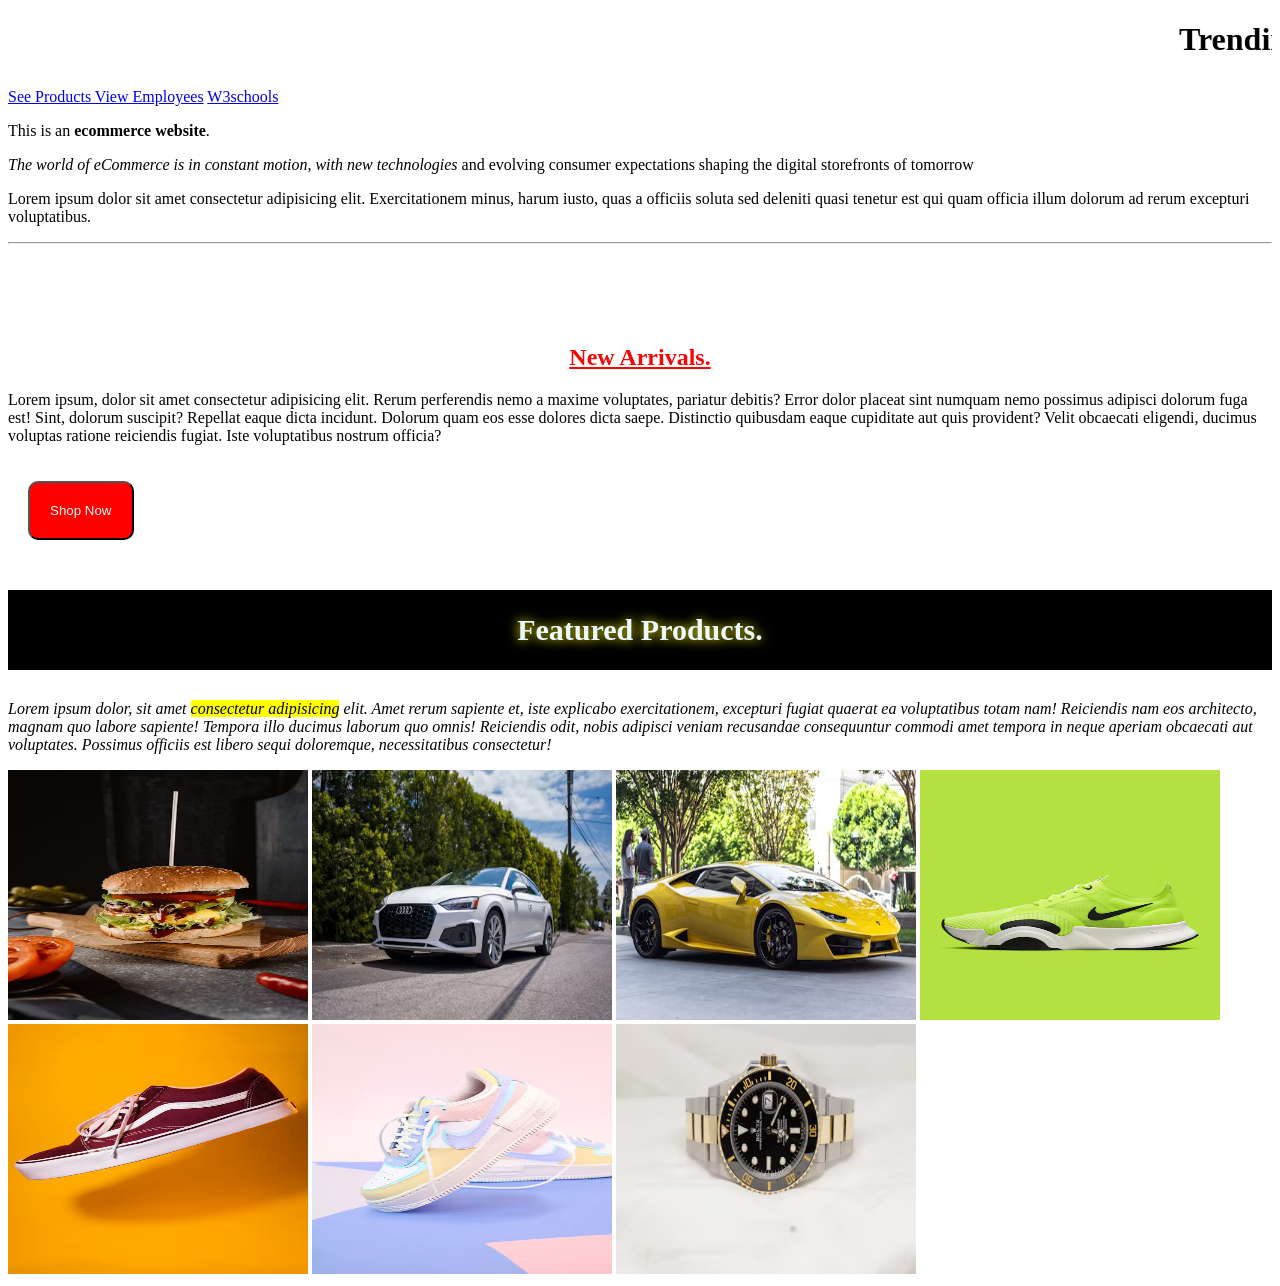
<file: index.html>
<!DOCTYPE html>
<html lang="en">
<head>
    <meta charset="UTF-8">
    <meta name="viewport" content="width=device-width, initial-scale=1.0">
    <title>Homepage - MaliMart</title>

    <link rel="stylesheet" href="css/style.css">

    <style>

        a{

            
        }


    </style>


</head>
<body>   



    <h1>  <marquee behavior="" direction=""> Trending Styles, Better Prices! </marquee>  </h1>   

    <a href="products.html"  target="_blank"  > See Products </a>

    <a href="employee.html" target="_self">View Employees</a>

    <a href="https://www.w3schools.com/" > W3schools </a>





    <p>This is an <b>ecommerce website</b>.</p>

    <p>   <i>The world of eCommerce is in constant motion, with new technologies</i> and evolving consumer expectations shaping the digital storefronts of tomorrow</p>

    <p>Lorem ipsum dolor sit amet consectetur adipisicing elit. Exercitationem minus, harum iusto, quas a officiis soluta sed deleniti quasi tenetur est qui quam officia illum dolorum ad rerum excepturi voluptatibus.</p>

    <hr>

    <br><br><br><br>


    <h2 style="color: rgb(249, 5, 5); text-align: center; " ><u>New Arrivals.</u> </h2>

    <p>Lorem ipsum, dolor sit amet consectetur adipisicing elit. Rerum perferendis nemo a maxime voluptates, pariatur debitis? Error dolor placeat sint numquam nemo possimus adipisci dolorum fuga est! Sint, dolorum suscipit?
    Repellat eaque dicta incidunt. Dolorum quam eos esse dolores dicta saepe. Distinctio quibusdam eaque cupiditate aut quis provident? Velit obcaecati eligendi, ducimus voluptas ratione reiciendis fugiat. Iste voluptatibus nostrum officia?</p>


    <button>Shop Now</button>


    <h3>Featured Products.</h3>

    <p style="font-style: italic;">Lorem ipsum dolor, sit amet  <mark>consectetur adipisicing</mark> elit. Amet rerum sapiente et, iste explicabo exercitationem, excepturi fugiat quaerat ea voluptatibus totam nam! Reiciendis nam eos architecto, magnam quo labore sapiente!
    Tempora illo ducimus laborum quo omnis! Reiciendis odit, nobis adipisci veniam recusandae consequuntur commodi amet tempora in neque aperiam obcaecati aut voluptates. Possimus officiis est libero sequi doloremque, necessitatibus consectetur!</p>


    <img src="assets/product.png" alt="product">

    <img src="assets/car1.png" alt="">

    <img src="assets/car2.png" alt="">

    <img src="assets/sneaker1.png" alt="">

    <img src="assets/sneaker2.png" alt="">

    <img src="assets/sneaker3.png" alt="">

    <img src="assets/watch.png" alt="">


















</body>
</html>
</file>
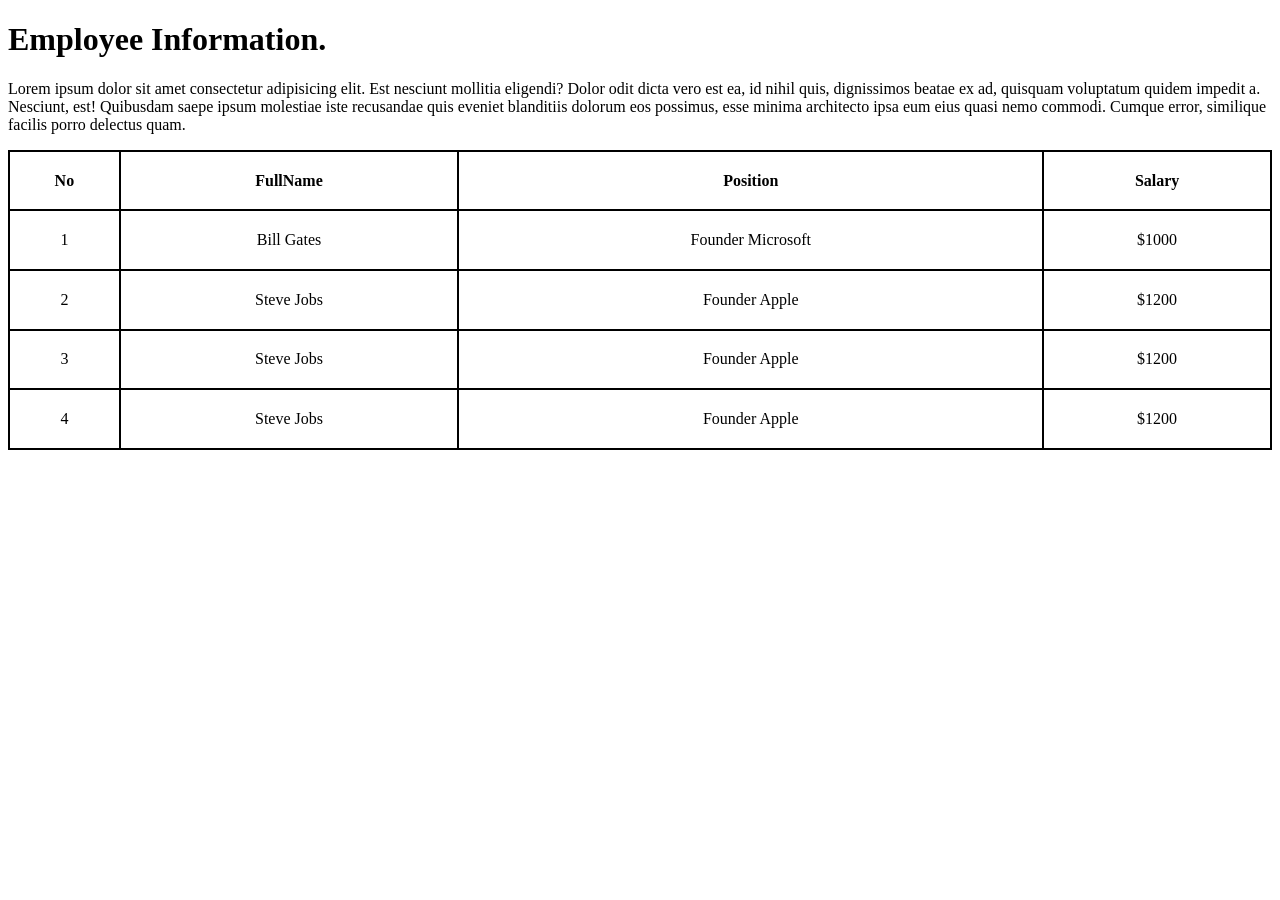
<file: employee.html>
<!DOCTYPE html>
<html lang="en">
<head>
    <meta charset="UTF-8">
    <meta name="viewport" content="width=device-width, initial-scale=1.0">
    <title>Employee Page - MaliMart</title>



    <style>

        table, th, td{

            border: 2px solid black;
            border-collapse: collapse;

        }

        table{

            width: 100%;
            height: 300px;
        }

        td{

            text-align: center;
        }



    </style>











</head>
<body>


    <h1>Employee Information.</h1>

    <p>Lorem ipsum dolor sit amet consectetur adipisicing elit. Est nesciunt mollitia eligendi? Dolor odit dicta vero est ea, id nihil quis, dignissimos beatae ex ad, quisquam voluptatum quidem impedit a.
    Nesciunt, est! Quibusdam saepe ipsum molestiae iste recusandae quis eveniet blanditiis dolorum eos possimus, esse minima architecto ipsa eum eius quasi nemo commodi. Cumque error, similique facilis porro delectus quam.</p>



    <table>

        <tr>
           <th>No</th>
           <th>FullName</th>
           <th>Position</th>
           <th>Salary</th>
        </tr>


        <tr>
            <td>1</td>
            <td>Bill Gates</td>
            <td>Founder Microsoft</td>
            <td>$1000</td>
        </tr>

        <tr>
            <td>2</td>
            <td>Steve Jobs</td>
            <td>Founder Apple</td>
            <td>$1200</td>
        </tr>


         <tr>
            <td>3</td>
            <td>Steve Jobs</td>
            <td>Founder Apple</td>
            <td>$1200</td>
        </tr>


         <tr>
            <td>4</td>
            <td>Steve Jobs</td>
            <td>Founder Apple</td>
            <td>$1200</td>
        </tr>





    </table>








    
</body>
</html>
</file>
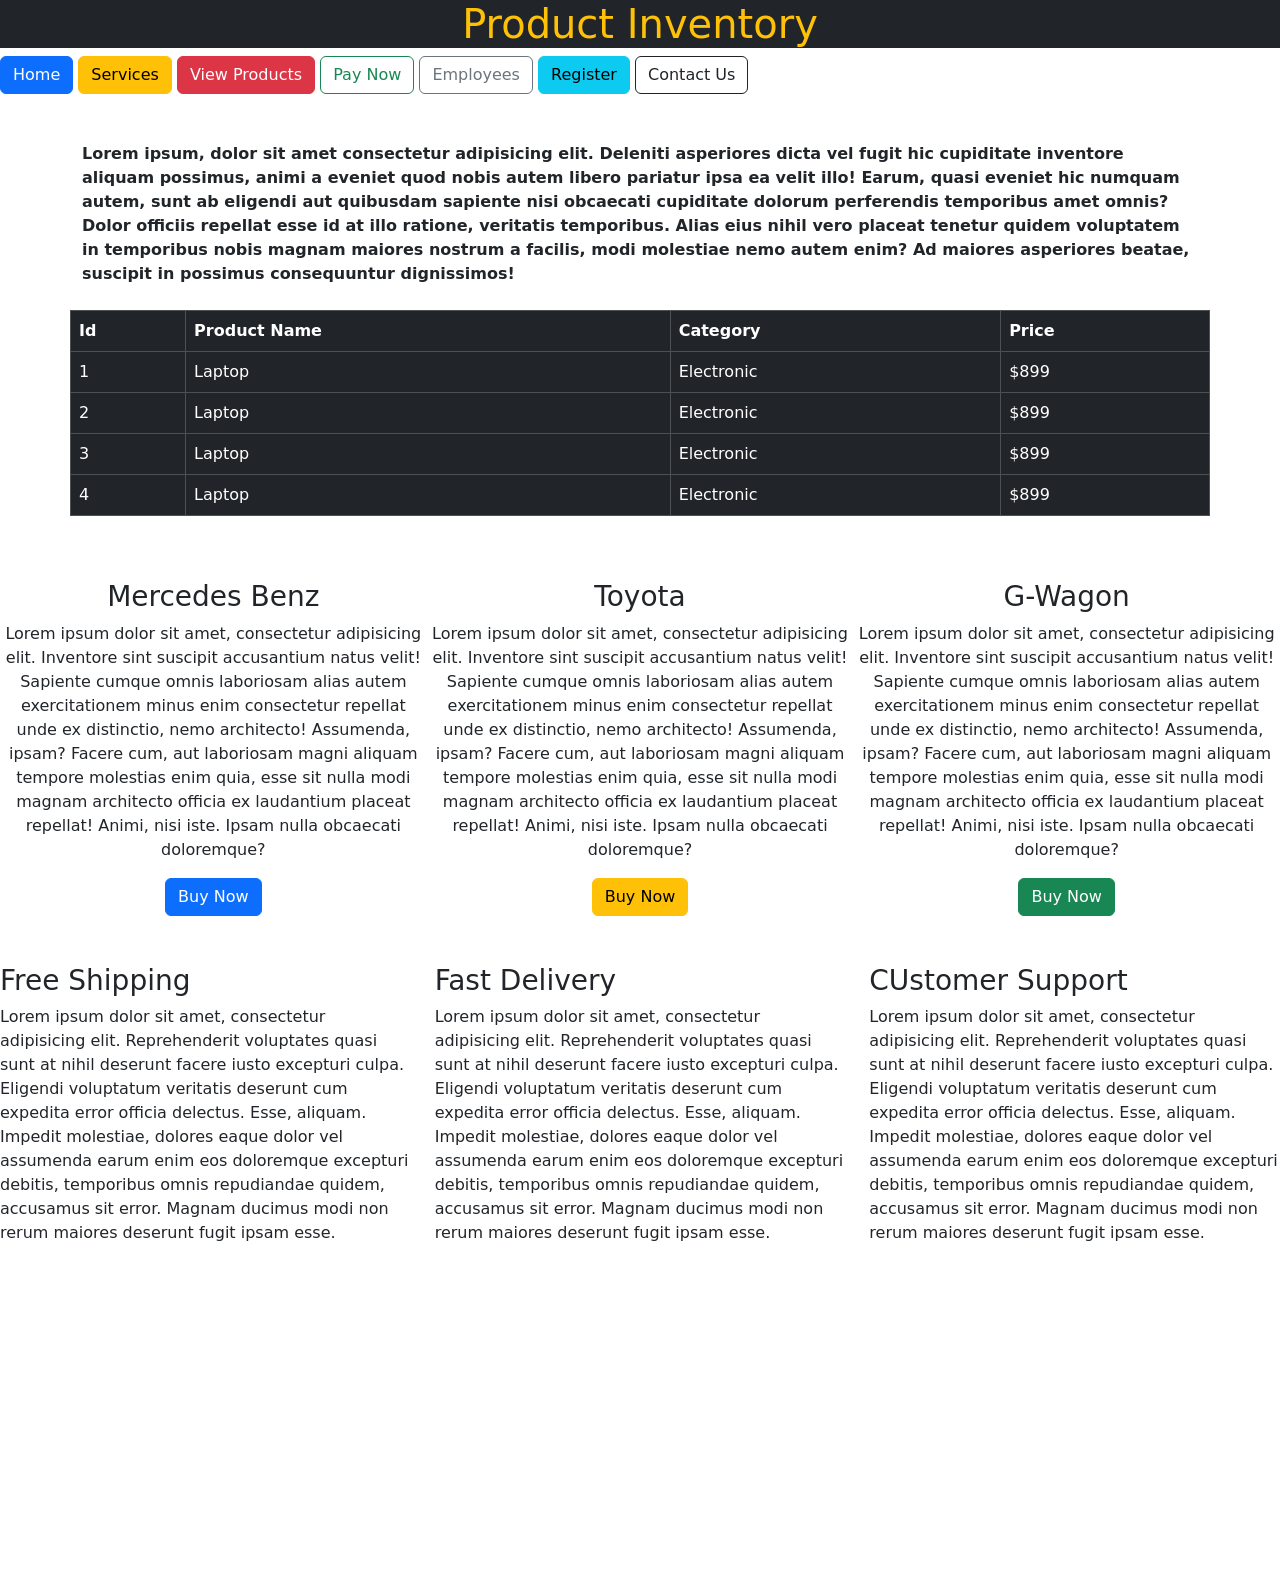
<file: inventory.html>
<!DOCTYPE html>
<html lang="en">
<head>
    <meta charset="UTF-8">
    <meta name="viewport" content="width=device-width, initial-scale=1.0">
    <title>Inventory Page - Malimart</title>

    <link rel="stylesheet" href="bootstrap/css/bootstrap.min.css">
    <script  src="bootstrap/js/bootstrap.min.js" ></script>


</head>
<body>
    
    <h1  class="text-warning bg-dark text-center" >Product Inventory</h1>


    <button class="btn btn-primary">Home</button>
    <button class="btn btn-warning">Services</button>
    <button class="btn btn-danger">View Products</button>
    <button class="btn btn-outline-success">Pay Now</button>
    <button class="btn btn-outline-secondary">Employees</button>
    <button class="btn btn-info">Register</button>
    <button class="btn btn-outline-dark">Contact Us</button>



    <br><br><br>


    <p class="fw-bold container mb-4">Lorem ipsum, dolor sit amet consectetur adipisicing elit. Deleniti asperiores dicta vel fugit hic cupiditate inventore aliquam possimus, animi a eveniet quod nobis autem libero pariatur ipsa ea velit illo!
    Earum, quasi eveniet hic numquam autem, sunt ab eligendi aut quibusdam sapiente nisi obcaecati cupiditate dolorum perferendis temporibus amet omnis? Dolor officiis repellat esse id at illo ratione, veritatis temporibus.
    Alias eius nihil vero placeat tenetur quidem voluptatem in temporibus nobis magnam maiores nostrum a facilis, modi molestiae nemo autem enim? Ad maiores asperiores beatae, suscipit in possimus consequuntur dignissimos!</p>


    <table class="table table-bordered table-dark table-hover container">


        <tr>
            <th>Id</th>
            <th>Product Name</th>
            <th>Category</th>
            <th>Price</th>
        </tr>


        <tr>
            <td>1</td>
            <td>Laptop</td>
            <td>Electronic</td>
            <td>$899</td>
        </tr>

         <tr>
            <td>2</td>
            <td>Laptop</td>
            <td>Electronic</td>
            <td>$899</td>
        </tr>

         <tr>
            <td>3</td>
            <td>Laptop</td>
            <td>Electronic</td>
            <td>$899</td>
        </tr>

         <tr>
            <td>4</td>
            <td>Laptop</td>
            <td>Electronic</td>
            <td>$899</td>
        </tr>


    </table>

    <br><br>



    <div class="d-flex">


        <div class="text-center">
            <h3>Mercedes Benz</h3>
            <p>Lorem ipsum dolor sit amet, consectetur adipisicing elit. Inventore sint suscipit accusantium natus velit! Sapiente cumque omnis laboriosam alias autem exercitationem minus enim consectetur repellat unde ex distinctio, nemo architecto!
            Assumenda, ipsam? Facere cum, aut laboriosam magni aliquam tempore molestias enim quia, esse sit nulla modi magnam architecto officia ex laudantium placeat repellat! Animi, nisi iste. Ipsam nulla obcaecati doloremque?</p>
            <button class="btn btn-primary">Buy Now</button>
        </div>


         <div class="text-center">
            <h3>Toyota</h3>
            <p>Lorem ipsum dolor sit amet, consectetur adipisicing elit. Inventore sint suscipit accusantium natus velit! Sapiente cumque omnis laboriosam alias autem exercitationem minus enim consectetur repellat unde ex distinctio, nemo architecto!
            Assumenda, ipsam? Facere cum, aut laboriosam magni aliquam tempore molestias enim quia, esse sit nulla modi magnam architecto officia ex laudantium placeat repellat! Animi, nisi iste. Ipsam nulla obcaecati doloremque?</p>
            <button class="btn btn-warning">Buy Now</button>
        </div>


         <div class="text-center">
            <h3>G-Wagon</h3>
            <p>Lorem ipsum dolor sit amet, consectetur adipisicing elit. Inventore sint suscipit accusantium natus velit! Sapiente cumque omnis laboriosam alias autem exercitationem minus enim consectetur repellat unde ex distinctio, nemo architecto!
            Assumenda, ipsam? Facere cum, aut laboriosam magni aliquam tempore molestias enim quia, esse sit nulla modi magnam architecto officia ex laudantium placeat repellat! Animi, nisi iste. Ipsam nulla obcaecati doloremque?</p>
            <button class="btn btn-success">Buy Now</button>
        </div>


    </div>

    <br><br>

    <!---Bootstrap Grid System-->

    <div class="row">


        <div class="col-4">
            <h3>Free Shipping</h3>
            <p>Lorem ipsum dolor sit amet, consectetur adipisicing elit. Reprehenderit voluptates quasi sunt at nihil deserunt facere iusto excepturi culpa. Eligendi voluptatum veritatis deserunt cum expedita error officia delectus. Esse, aliquam.
            Impedit molestiae, dolores eaque dolor vel assumenda earum enim eos doloremque excepturi debitis, temporibus omnis repudiandae quidem, accusamus sit error. Magnam ducimus modi non rerum maiores deserunt fugit ipsam esse.</p>
        </div>


        <div class="col-4">
            <h3>Fast Delivery</h3>
            <p>Lorem ipsum dolor sit amet, consectetur adipisicing elit. Reprehenderit voluptates quasi sunt at nihil deserunt facere iusto excepturi culpa. Eligendi voluptatum veritatis deserunt cum expedita error officia delectus. Esse, aliquam.
            Impedit molestiae, dolores eaque dolor vel assumenda earum enim eos doloremque excepturi debitis, temporibus omnis repudiandae quidem, accusamus sit error. Magnam ducimus modi non rerum maiores deserunt fugit ipsam esse.</p>
        </div>


        <div class="col-4">

            <h3>CUstomer Support</h3>
            <p>Lorem ipsum dolor sit amet, consectetur adipisicing elit. Reprehenderit voluptates quasi sunt at nihil deserunt facere iusto excepturi culpa. Eligendi voluptatum veritatis deserunt cum expedita error officia delectus. Esse, aliquam.
            Impedit molestiae, dolores eaque dolor vel assumenda earum enim eos doloremque excepturi debitis, temporibus omnis repudiandae quidem, accusamus sit error. Magnam ducimus modi non rerum maiores deserunt fugit ipsam esse.</p>

        </div>





    </div>







































    <br><br><br><br><br><br><br><br><br><br><br><br><br>
</body>
</html>
</file>
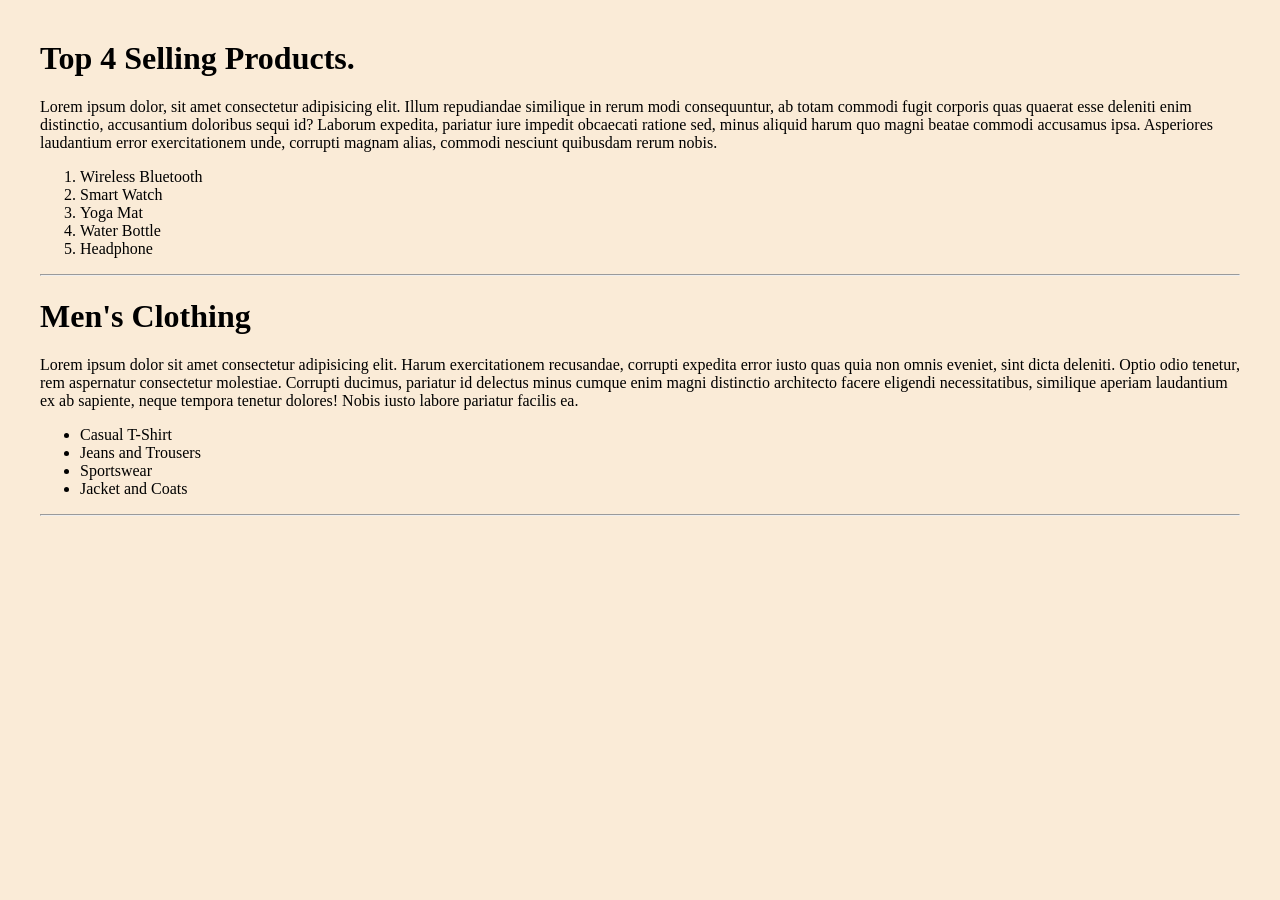
<file: products.html>
<!DOCTYPE html>
<html lang="en">
<head>
    <meta charset="UTF-8">
    <meta name="viewport" content="width=device-width, initial-scale=1.0">
    <title>Products Page</title>


    <style>

        body{

            background-color: antiquewhite;
            margin: 40px;

        }

       




    </style>






</head>
<body>


    <!----Ordered List-->

    <h1>Top 4 Selling Products.</h1>
    <p>Lorem ipsum dolor, sit amet consectetur adipisicing elit. Illum repudiandae similique in rerum modi consequuntur, ab totam commodi fugit corporis quas quaerat esse deleniti enim distinctio, accusantium doloribus sequi id?
    Laborum expedita, pariatur iure impedit obcaecati ratione sed, minus aliquid harum quo magni beatae commodi accusamus ipsa. Asperiores laudantium error exercitationem unde, corrupti magnam alias, commodi nesciunt quibusdam rerum nobis.</p>


    <ol>

        <li>Wireless Bluetooth</li>
        <li>Smart Watch</li>
        <li>Yoga Mat</li>
        <li>Water Bottle</li>
        <li>Headphone</li>

    </ol>

    <hr>

    <!----Unordered List-->
    <h1>Men's Clothing</h1>
    <p>Lorem ipsum dolor sit amet consectetur adipisicing elit. Harum exercitationem recusandae, corrupti expedita error iusto quas quia non omnis eveniet, sint dicta deleniti. Optio odio tenetur, rem aspernatur consectetur molestiae.
    Corrupti ducimus, pariatur id delectus minus cumque enim magni distinctio architecto facere eligendi necessitatibus, similique aperiam laudantium ex ab sapiente, neque tempora tenetur dolores! Nobis iusto labore pariatur facilis ea.</p>


    <ul>
        
        <li>Casual T-Shirt</li>
        <li>Jeans and Trousers</li>
        <li>Sportswear</li>
        <li>Jacket and Coats</li>

    </ul>

    <hr>

    <!---Nested List-->




    <!---Description List-->

    























    <br><br><br><br><br><br><br><br><br><br><br><br><br>
    
</body>
</html>
</file>
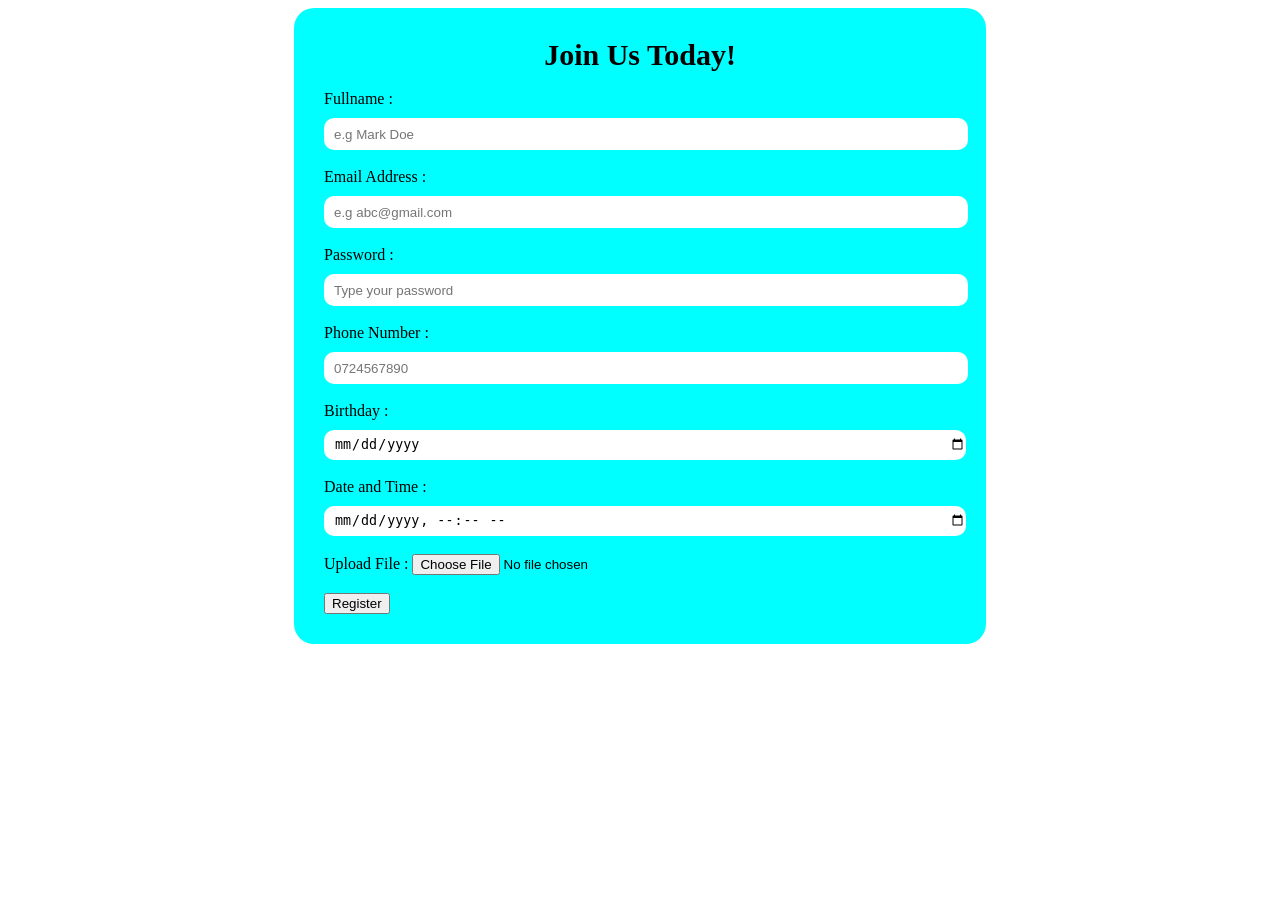
<file: register.html>
<!DOCTYPE html>
<html lang="en">
<head>
    <meta charset="UTF-8">
    <meta name="viewport" content="width=device-width, initial-scale=1.0">
    <title>Register Page - MaliMart</title>

    <link rel="stylesheet" href="css/register.css">


</head>
<body>
    


    <form action="">

        <legend>Join Us Today!</legend>
        <br>


        <label for="fullname">Fullname : </label>
        <input type="text" id="fullname" placeholder="e.g Mark Doe" required>
        <br><br>



        <label for="email">Email Address : </label>
        <input type="email" id="email" placeholder="e.g abc@gmail.com" required>
        <br><br>


        <label for="pwd">Password : </label>
        <input type="password" id="pwd" placeholder="Type your password" required>
        <br><br>


        <label for="phone">Phone Number : </label>
        <input type="tel" id="phone" placeholder="0724567890" required>
        <br><br>


        <label for="dob">Birthday : </label>
        <input type="date" id="dob" required>
        <br><br>


        <label for="dt">Date and Time : </label>
        <input type="datetime-local" id="dt" required>
        <br><br>


        <label for="upload">Upload File : </label>
        <input type="file" id="upload" required>
        <br><br>


        <!--Dropdown-->


        <!--RadioButton-->


        <!---Checkbox-->

        <!---Textarea-->


        <button>Register</button>











    </form>












</body>
</html>
</file>
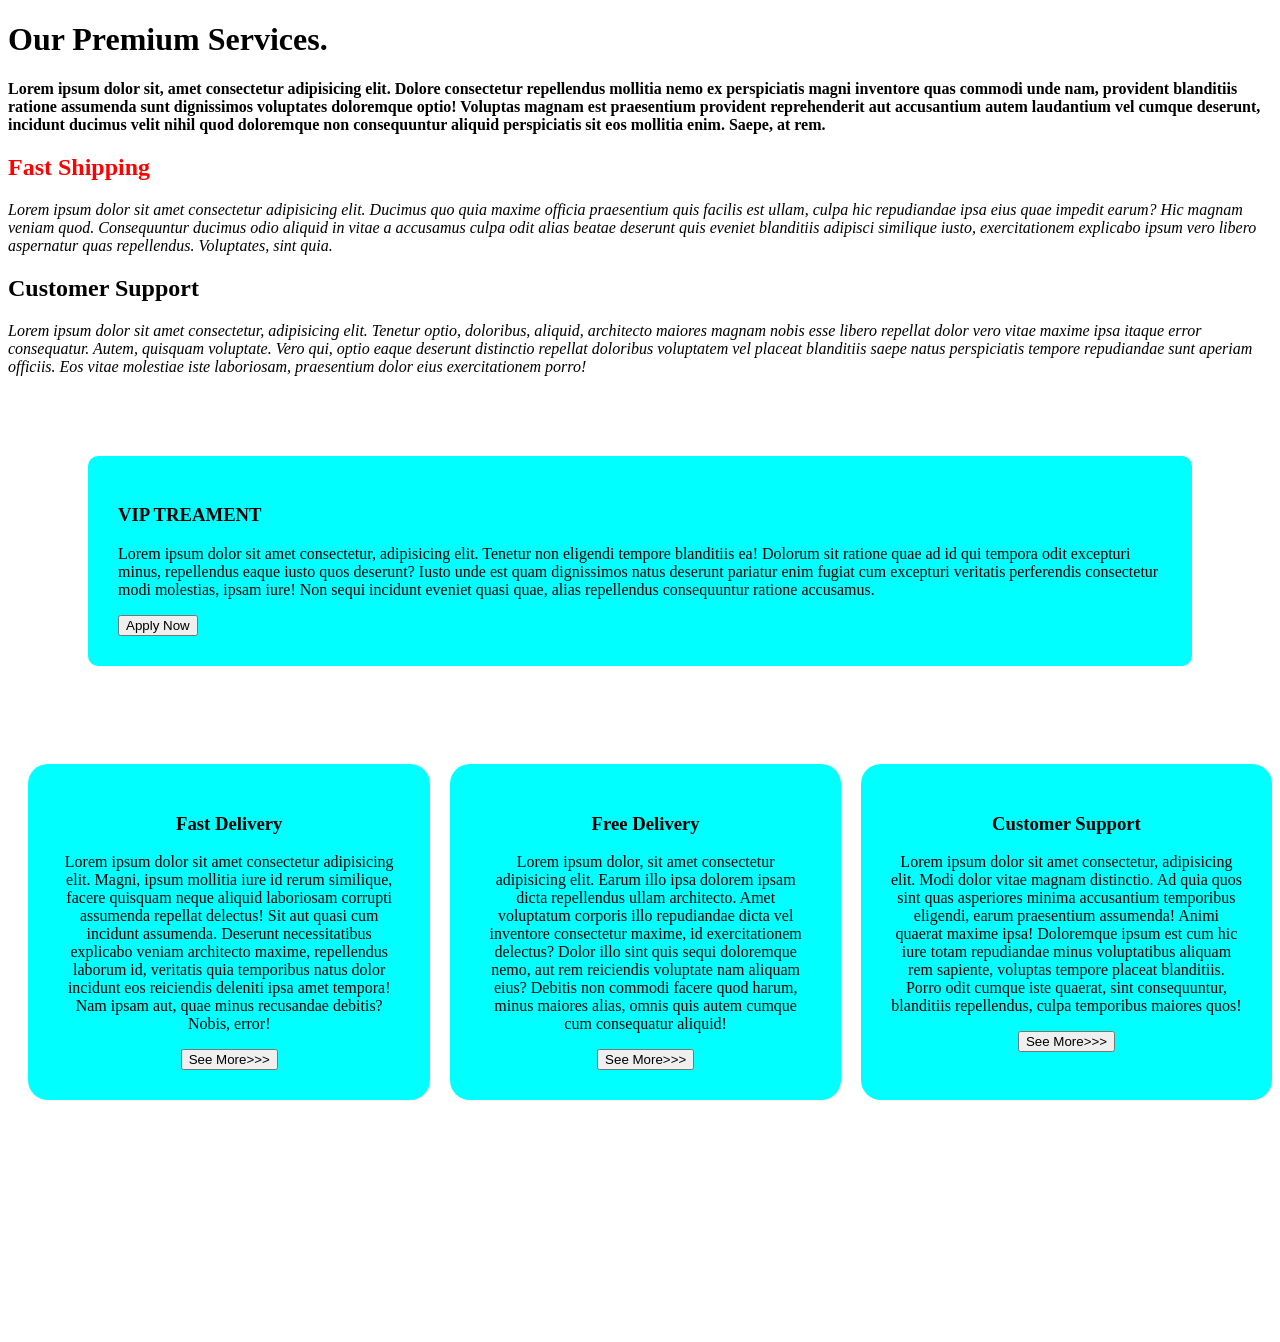
<file: services.html>
<!DOCTYPE html>
<html lang="en">
<head>
    <meta charset="UTF-8">
    <meta name="viewport" content="width=device-width, initial-scale=1.0">
    <title>Services Page</title>

    <link rel="stylesheet" href="css/services.css">


</head>
<body>


    <h1>Our Premium Services.</h1>
    <p id="paragraph">Lorem ipsum dolor sit, amet consectetur adipisicing elit. Dolore consectetur repellendus mollitia nemo ex perspiciatis magni inventore quas commodi unde nam, provident blanditiis ratione assumenda sunt dignissimos voluptates doloremque optio!
    Voluptas magnam est praesentium provident reprehenderit aut accusantium autem laudantium vel cumque deserunt, incidunt ducimus velit nihil quod doloremque non consequuntur aliquid perspiciatis sit eos mollitia enim. Saepe, at rem.</p>


    <h2 id="shipping">Fast Shipping</h2>
    <p class="one">Lorem ipsum dolor sit amet consectetur adipisicing elit. Ducimus quo quia maxime officia praesentium quis facilis est ullam, culpa hic repudiandae ipsa eius quae impedit earum? Hic magnam veniam quod.
    Consequuntur ducimus odio aliquid in vitae a accusamus culpa odit alias beatae deserunt quis eveniet blanditiis adipisci similique iusto, exercitationem explicabo ipsum vero libero aspernatur quas repellendus. Voluptates, sint quia.</p>


    <h2>Customer Support</h2>
    <p class="one">Lorem ipsum dolor sit amet consectetur, adipisicing elit. Tenetur optio, doloribus, aliquid, architecto maiores magnam nobis esse libero repellat dolor vero vitae maxime ipsa itaque error consequatur. Autem, quisquam voluptate.
    Vero qui, optio eaque deserunt distinctio repellat doloribus voluptatem vel placeat blanditiis saepe natus perspiciatis tempore repudiandae sunt aperiam officiis. Eos vitae molestiae iste laboriosam, praesentium dolor eius exercitationem porro!</p>



    <!--Division-->

    <div id="vip">

        <h3>VIP TREAMENT</h3>
        <p>Lorem ipsum dolor sit amet consectetur, adipisicing elit. Tenetur non eligendi tempore blanditiis ea! Dolorum sit ratione quae ad id qui tempora odit excepturi minus, repellendus eaque iusto quos deserunt?
        Iusto unde est quam dignissimos natus deserunt pariatur enim fugiat cum excepturi veritatis perferendis consectetur modi molestias, ipsam iure! Non sequi incidunt eveniet quasi quae, alias repellendus consequuntur ratione accusamus.</p>
        <button>Apply Now</button>

    </div>


    <br>


    <div id="main">


        <div class="customer">
            <h3>Fast Delivery</h3>
            <p>Lorem ipsum dolor sit amet consectetur adipisicing elit. Magni, ipsum mollitia iure id rerum similique, facere quisquam neque aliquid laboriosam corrupti assumenda repellat delectus! Sit aut quasi cum incidunt assumenda.
            Deserunt necessitatibus explicabo veniam architecto maxime, repellendus laborum id, veritatis quia temporibus natus dolor incidunt eos reiciendis deleniti ipsa amet tempora! Nam ipsam aut, quae minus recusandae debitis? Nobis, error!</p>
            <button>See More>>></button>
        </div>


        <div class="customer">
            <h3>Free Delivery</h3>
            <p>Lorem ipsum dolor, sit amet consectetur adipisicing elit. Earum illo ipsa dolorem ipsam dicta repellendus ullam architecto. Amet voluptatum corporis illo repudiandae dicta vel inventore consectetur maxime, id exercitationem delectus?
            Dolor illo sint quis sequi doloremque nemo, aut rem reiciendis voluptate nam aliquam eius? Debitis non commodi facere quod harum, minus maiores alias, omnis quis autem cumque cum consequatur aliquid!</p>
            <button>See More>>></button>
        </div>

        <div class="customer">
            <h3>Customer Support</h3>
            <p>Lorem ipsum dolor sit amet consectetur, adipisicing elit. Modi dolor vitae magnam distinctio. Ad quia quos sint quas asperiores minima accusantium temporibus eligendi, earum praesentium assumenda! Animi quaerat maxime ipsa!
            Doloremque ipsum est cum hic iure totam repudiandae minus voluptatibus aliquam rem sapiente, voluptas tempore placeat blanditiis. Porro odit cumque iste quaerat, sint consequuntur, blanditiis repellendus, culpa temporibus maiores quos!</p>
            <button>See More>>></button>
        </div>



    </div>



 
    

















    <br><br><br><br><br><br><br><br><br><br><br><br><br>
</body>
</html>
</file>
<file: css/style.css>
button{


    background-color: red;
    color: rgb(248, 251, 251);
    margin: 20px;
    padding: 20px;
    border-radius: 10px;

}


h3{

    text-align: center;
    font-size: 30px;
    background-color: black;
    color: aliceblue;
    line-height: 80px;
    text-shadow: 0 0  12px yellow ;

}


img{

    width: 300px;

    height: 250px;

}
</file>
<file: css/register.css>
form{

    background-color: aqua;
    width: 50%;
    margin: auto;
    padding: 30px;
    border-radius: 20px;


}


legend{

    font-size: 30px;
    text-align: center;
    font-weight: bold;
}


input[type=text], input[type=email], input[type=password],
input[type=tel], input[type=date], input[type=datetime-local]{


    width: 100%;
    height: 30px;
    border-radius: 10px;
    border: none;
    margin-top: 10px;
    padding-left: 10px;
    


}
</file>
<file: css/services.css>
#paragraph{

    font-weight: bold;

}


#shipping{
    color: red;
}


.one{

    font-style: italic;
}

#vip{

    background-color: aqua;
    margin: 80px;
    padding: 30px;
    border-radius: 10px;
    
}

#main{
    display: flex;

}

.customer{

    background-color: aqua;
    margin-left: 20px;
    padding: 30px;
    text-align: center;
    border-radius: 20px;
}
</file>
